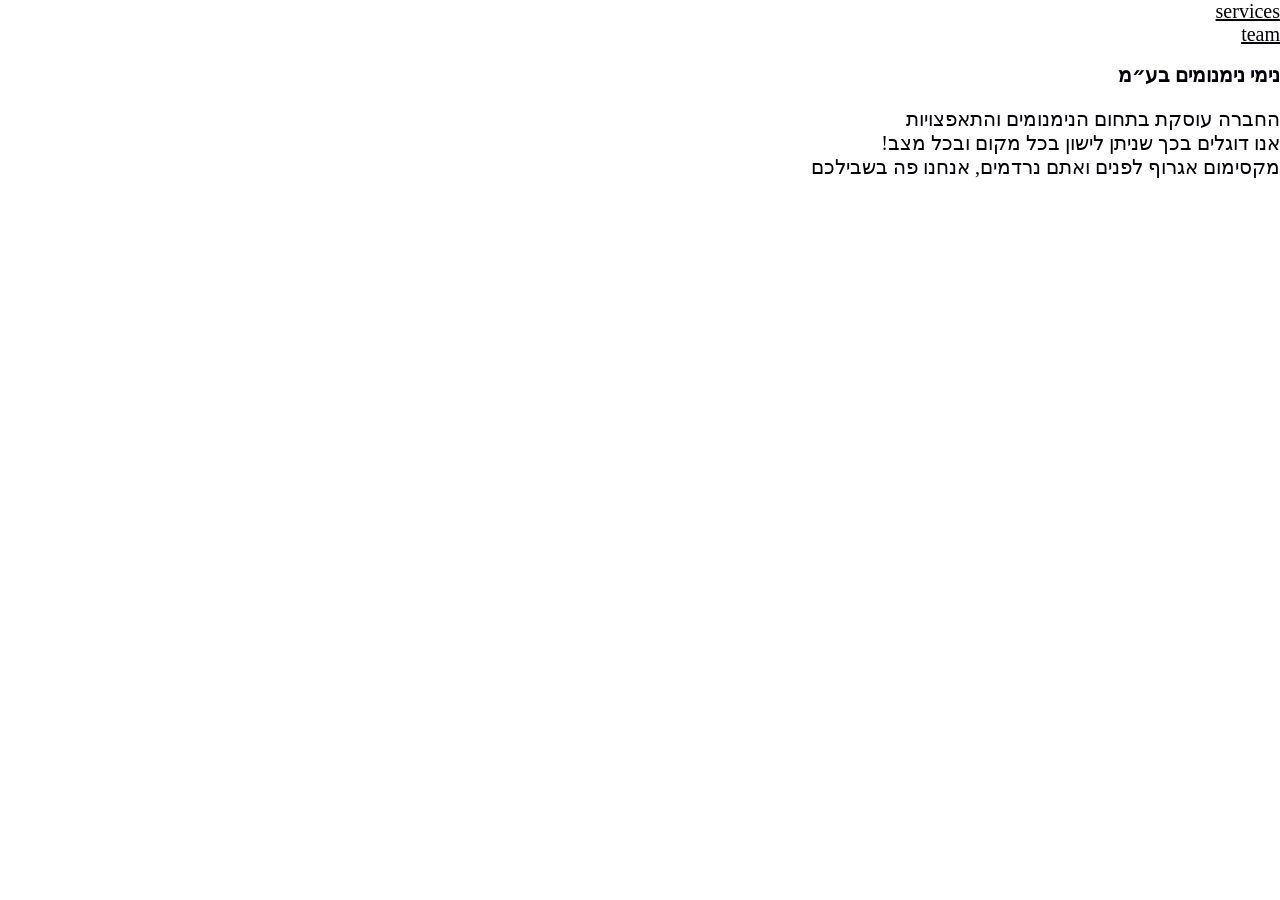
<file: index.html>
<!DOCTYPE html>
<html lang="he">
<head>
    <meta charset="UTF-8">
    <meta name="viewport" content="width=device-width, initial-scale=1.0">
    
    <title>ראשי</title>
    <link rel="stylesheet" href="style/style.css">
</head>

<body dir="rtl"> 

<header>
    <nav>
        <a class="zibi" href="services.html"> services</a> <br>
        <a class="zibi" href="team.html">team</a>
    </nav>
</header>

<article>
    <h1> נימי נימנומים בע״מ </h1>
    <p>
        החברה עוסקת בתחום הנימנומים והתאפצויות <br>
        אנו דוגלים בכך שניתן לישון בכל מקום ובכל מצב! <br>
        מקסימום אגרוף לפנים ואתם נרדמים, אנחנו פה בשבילכם 
    </p>
</article>
    
</body>
</html>
</file>
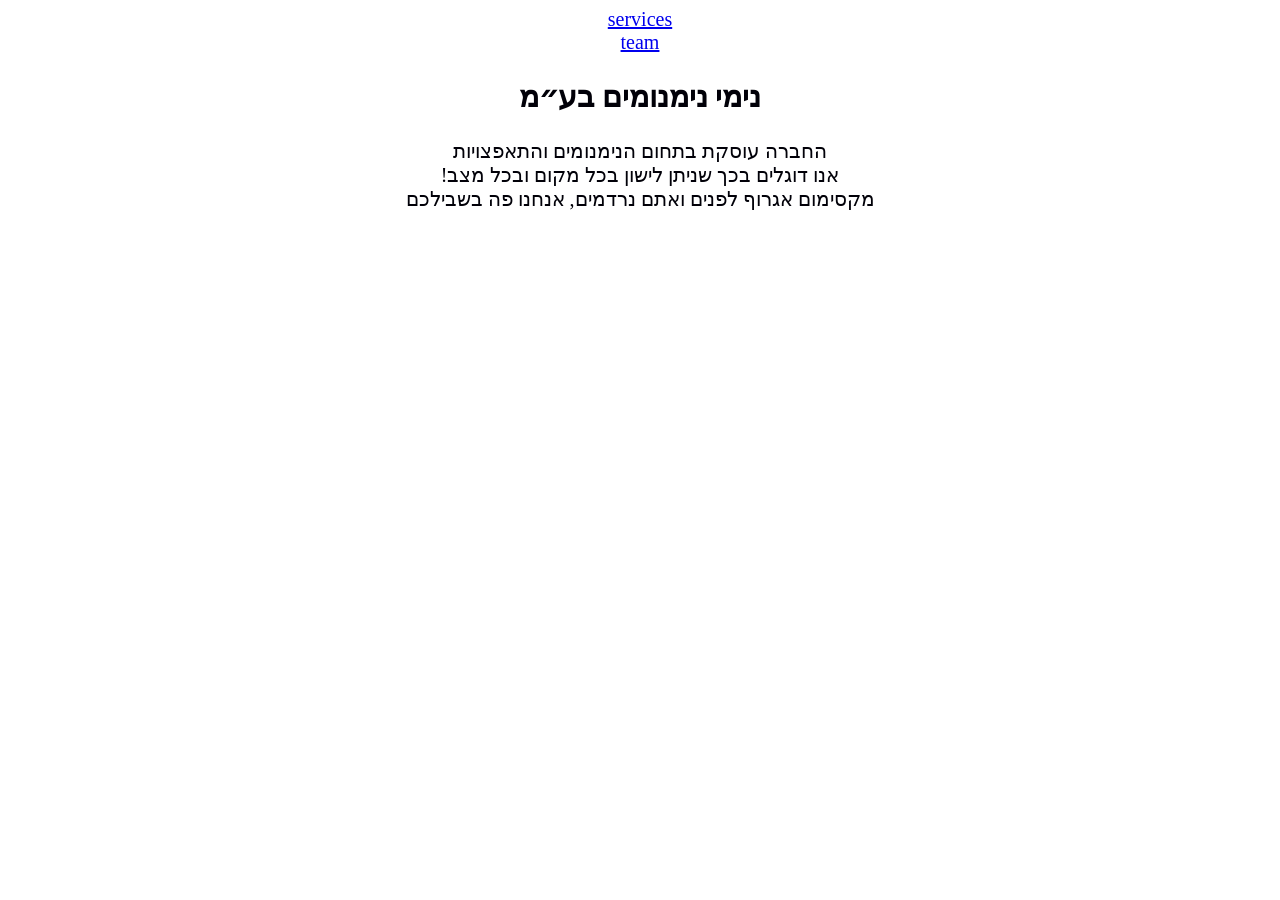
<file: avoda/index.html>
<!DOCTYPE html>
<html lang="en">
<head>
    <meta charset="UTF-8">
    <meta name="viewport" content="width=device-width, initial-scale=1.0">
    
    <title>ראשי</title>
    <link rel="stylesheet" href="style.css">
</head>

<body dir="rtl"> 

<header>
    <nav>
        <a class="zibi" href="services.html"> services</a> <br>
        <a class="zibi" href="team.html">team</a>
    </nav>
</header>

<article>
    <h1> נימי נימנומים בע״מ </h1>
    <p>
        החברה עוסקת בתחום הנימנומים והתאפצויות <br>
        אנו דוגלים בכך שניתן לישון בכל מקום ובכל מצב! <br>
        מקסימום אגרוף לפנים ואתם נרדמים, אנחנו פה בשבילכם 
    </p>
</article>
    
</body>
</html>
</file>
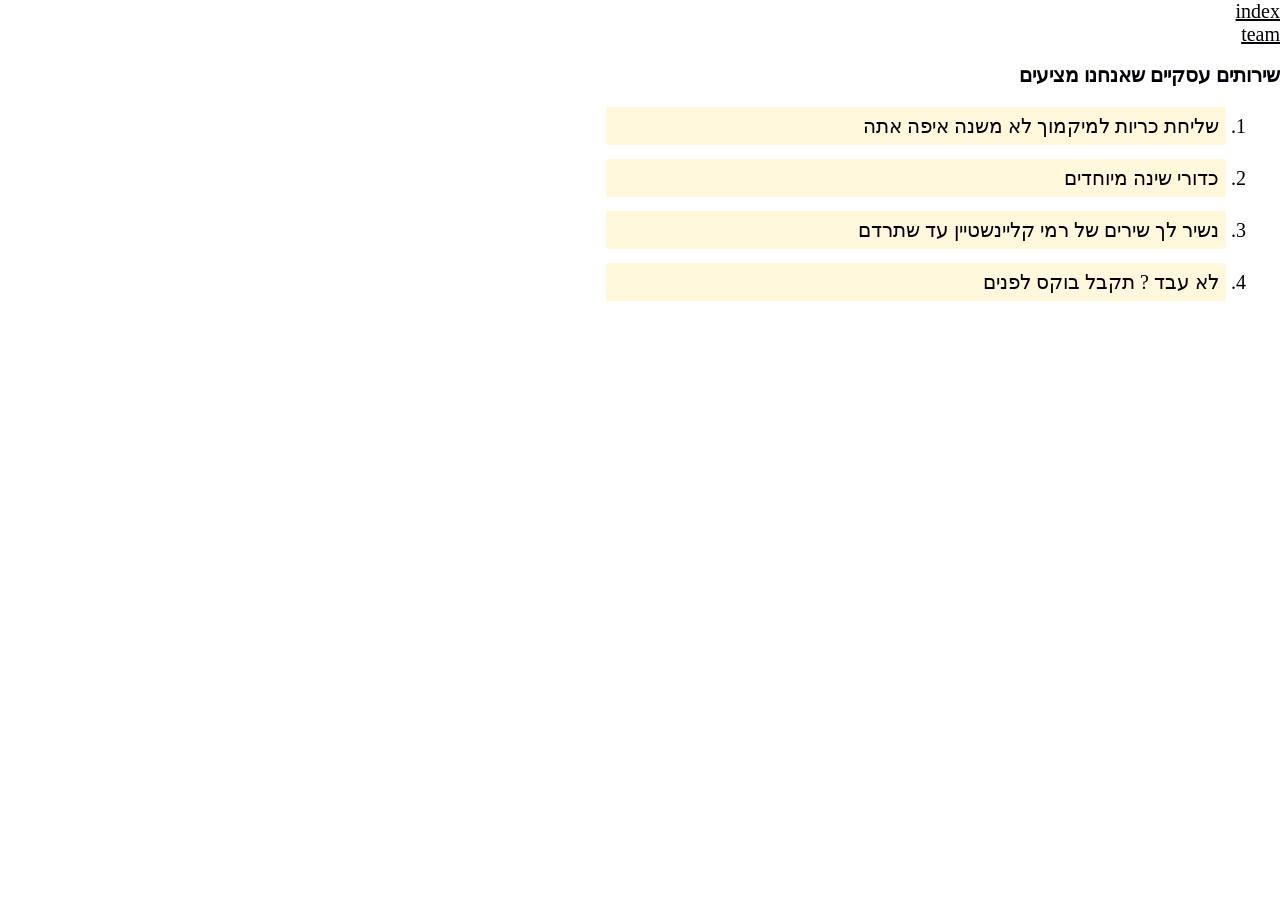
<file: services.html>
<!DOCTYPE html>
<html lang="he">
<head>
    <meta charset="UTF-8">
    <meta name="viewport" content="width=device-width, initial-scale=1.0">
    <title>שירות</title>
      <link rel="stylesheet" href="style/style.css">
</head>

<body dir="rtl">
    <header>
    <nav class="zibi">
        <a class="zibi" href="index.html"> index</a> <br>
        <a class="zibi" href="team.html">team</a>
        
    </nav>
</header>

<article>
    <h1> שירותים עסקיים שאנחנו מציעים</h1>
<ol>
    <li class="list">שליחת כריות למיקמוך לא משנה איפה אתה</li>
    <li class="list">כדורי שינה מיוחדים </li>
    <li class="list">נשיר לך שירים של רמי קליינשטיין עד שתרדם</li>
    <li class="list">לא עבד ? תקבל בוקס לפנים</li>
</ol>
</article>
    
</body>
</html>
</file>
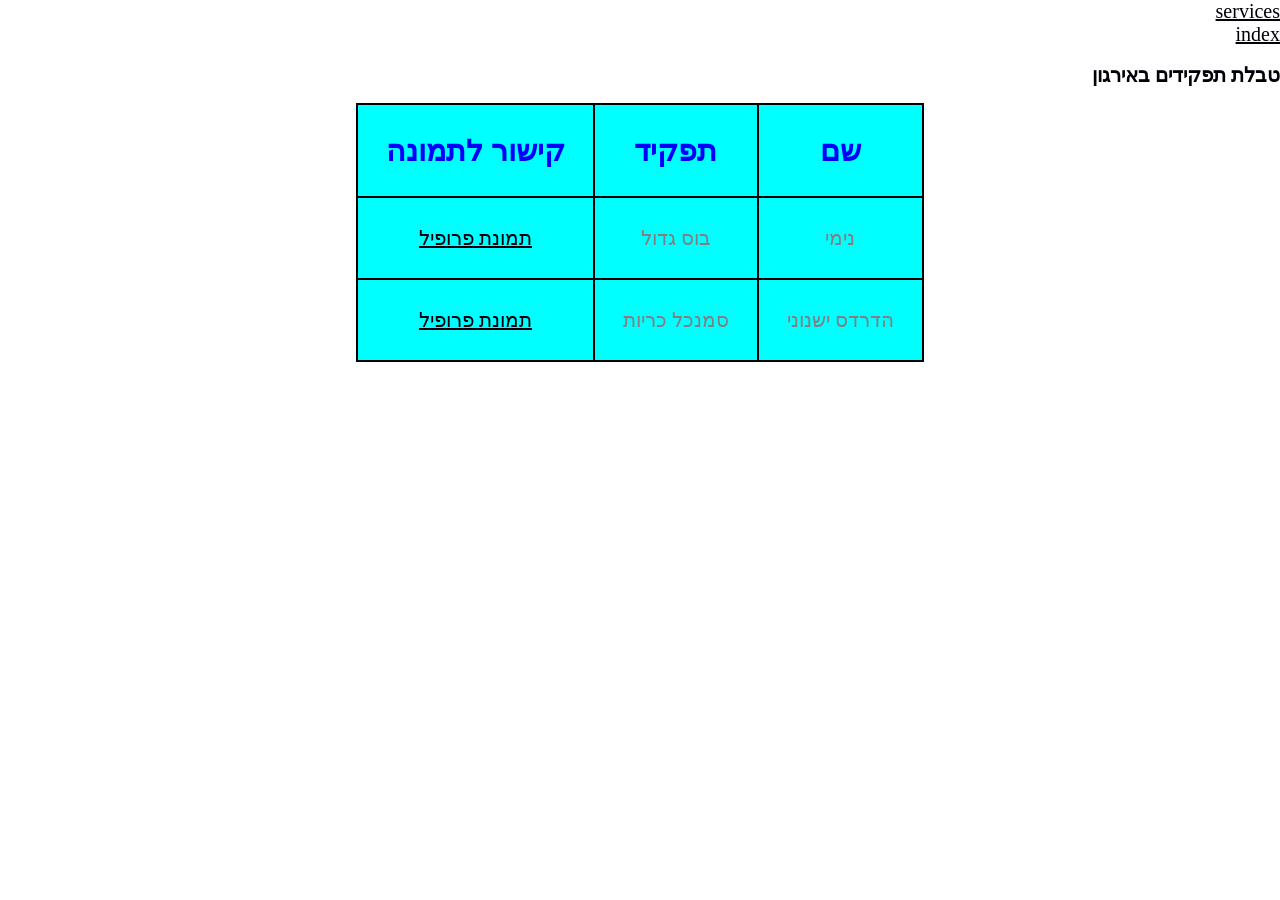
<file: team.html>
<!DOCTYPE html>
<html lang="he">
<head>
    <meta charset="UTF-8">
    <meta name="viewport" content="width=device-width, initial-scale=1.0">
    <title>צוות</title>
      <link rel="stylesheet" href="style/style.css">
</head>

<body dir="rtl" >
    <header>
    <nav>
        <a class="zibi" href="services.html"> services</a> <br>
        <a class="zibi" href="index.html">index</a>   
    </nav>
</header>

<article>
   <h2> טבלת תפקידים באירגון</h2>
    <table>
    <thead>
        <th>שם</th>
        <th>תפקיד</th>
        <th>קישור לתמונה</th>
    </thead>
    <tbody>
        <tr>
        <td>נימי</td>
        <td>בוס גדול</td>
        <td> <a href="image/images.jpeg">תמונת פרופיל</a></td>
        </tr>
          <tr>
        <td>הדרדס ישנוני</td>
        <td>סמנכל כריות</td>
        <td> <a href="image/ישנוני.png.webp">תמונת פרופיל</a></td>
        </tr>
    </tbody>
   </table>
   
</article>
    
</body>
</html>
</file>
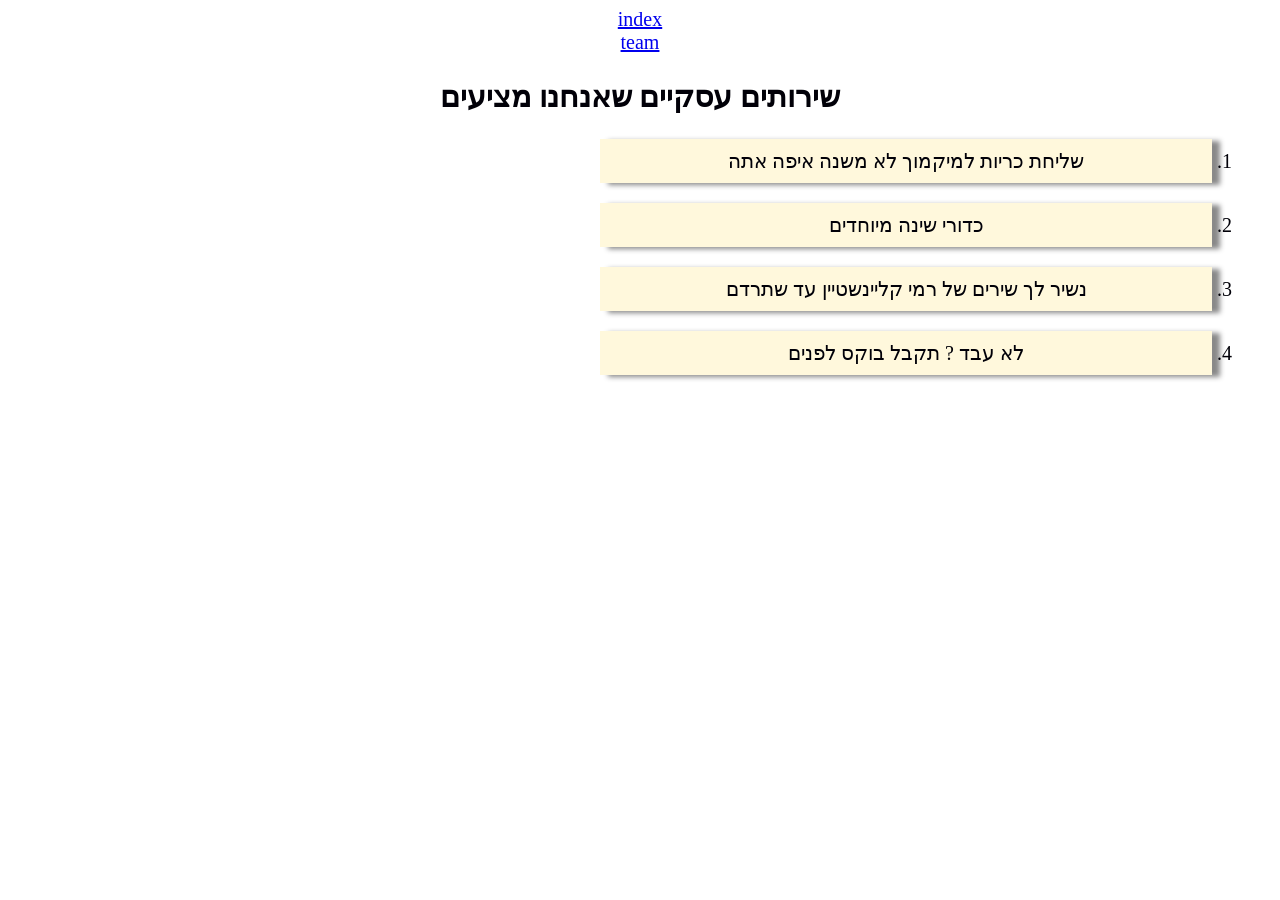
<file: avoda/services.html>
<!DOCTYPE html>
<html lang="en">
<head>
    <meta charset="UTF-8">
    <meta name="viewport" content="width=device-width, initial-scale=1.0">
    <title>שירות</title>
     <link rel="stylesheet" href="style.css">
</head>

<body dir="rtl">
    <header>
    <navclass="zibi">
        <a class="zibi" href="index.html"> index</a> <br>
        <a class="zibi" href="team.html">team</a>
        
    </nav>
</header>

<article>
    <h1> שירותים עסקיים שאנחנו מציעים</h1>
<ol>
    <li class="list">שליחת כריות למיקמוך לא משנה איפה אתה</li>
    <li class="list">כדורי שינה מיוחדים </li>
    <li class="list">נשיר לך שירים של רמי קליינשטיין עד שתרדם</li>
    <li class="list">לא עבד ? תקבל בוקס לפנים</li>
</ol>
</article>
    
</body>
</html>
</file>
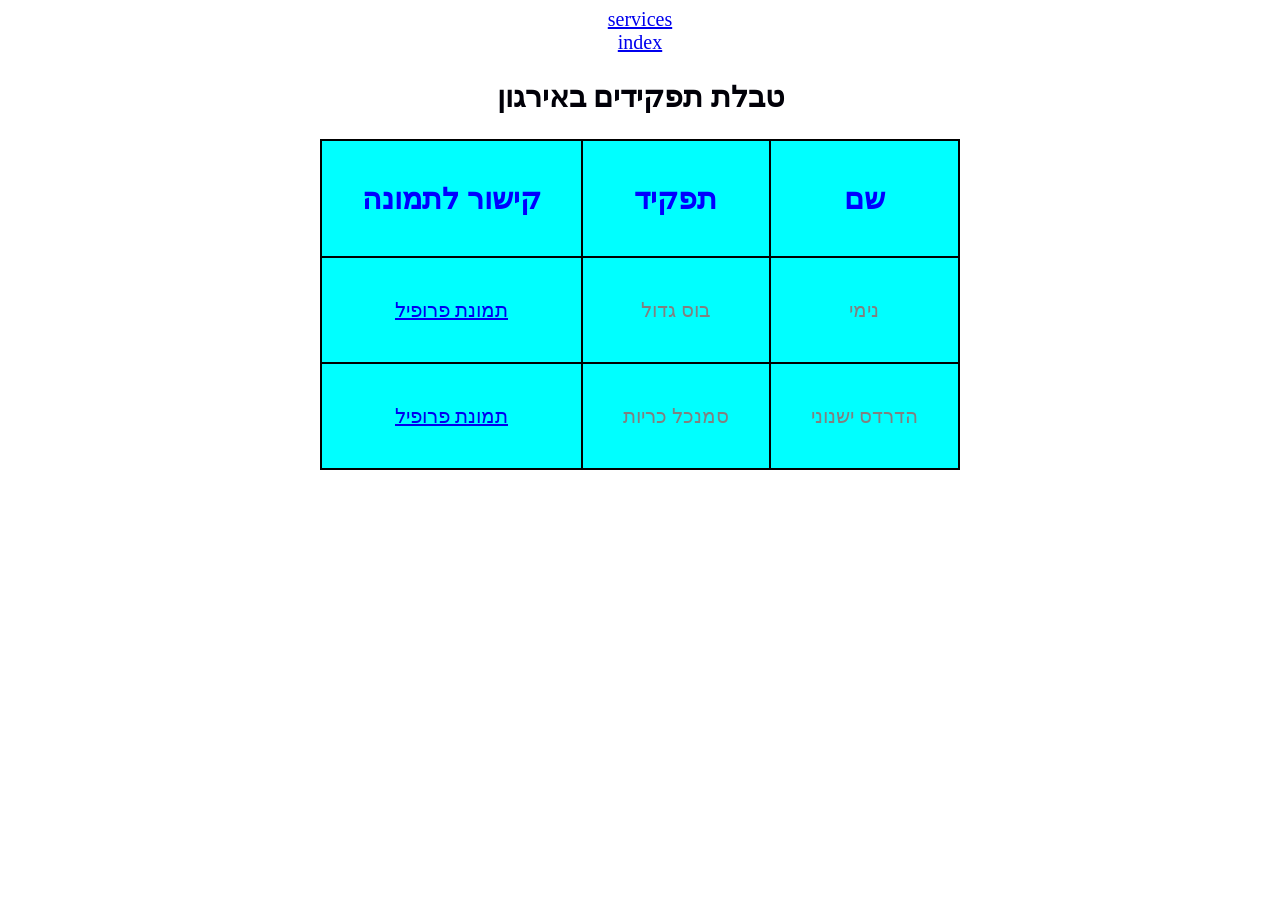
<file: avoda/team.html>
<!DOCTYPE html>
<html lang="he">
<head>
    <meta charset="UTF-8">
    <meta name="viewport" content="width=device-width, initial-scale=1.0">
    <title>צוות</title>
     <link rel="stylesheet" href="style.css">
</head>

<body dir="rtl" >
    <header>
    <nav>
        <a class="zibi" href="services.html"> services</a> <br>
        <a class="zibi" href="index.html">index</a>   
    </nav>
</header>

<article>
   <h2> טבלת תפקידים באירגון</h2>
    <table>
    <thead>
        <th>שם</th>
        <th>תפקיד</th>
        <th>קישור לתמונה</th>
    </thead>
    <tbody>
        <tr>
        <td>נימי</td>
        <td>בוס גדול</td>
        <td> <a href="image/images.jpeg">תמונת פרופיל</a></td>
        </tr>
          <tr>
        <td>הדרדס ישנוני</td>
        <td>סמנכל כריות</td>
        <td> <a href="image/ישנוני.png.webp">תמונת פרופיל</a></td>
        </tr>
    </tbody>
   </table>
   
</article>
    
</body>
</html>
</file>
<file: style/style.css>
@import url("grid.css");
@import url("reset.css");
</file>
<file: avoda/style.css>
html {
    font-size: 20px;
    color: #010008 ; /*זה הכוונה לפלטת צבעים עיקבית?*/

}
body{
    text-align: center;
}
.list {
  box-sizing: border-box;
  background-color: cornsilk;
  width: 50%;
  padding: 0.5rem;  
  margin: 1rem;
  box-shadow: 8px 2px 5px #898989 ;
  
  border: #898989;
} 
.zibi:hover { 
    color: yellow;
    font-size: 2rem;
    background-color: blue;
    /* text-align: center; למה זה לא עובד? */
}
table,thead,tr,th,td {
    border: 2px solid black;
    border-collapse: collapse;
    background-color: aqua;
    
    color: grey;
    text-align: center;
    margin: auto;
    padding: auto;
}
tr,td,th{
    padding: 2rem;
    margin:1rem;
}
th{
    font-size: 30px;
    color: blue;
}
</file>
